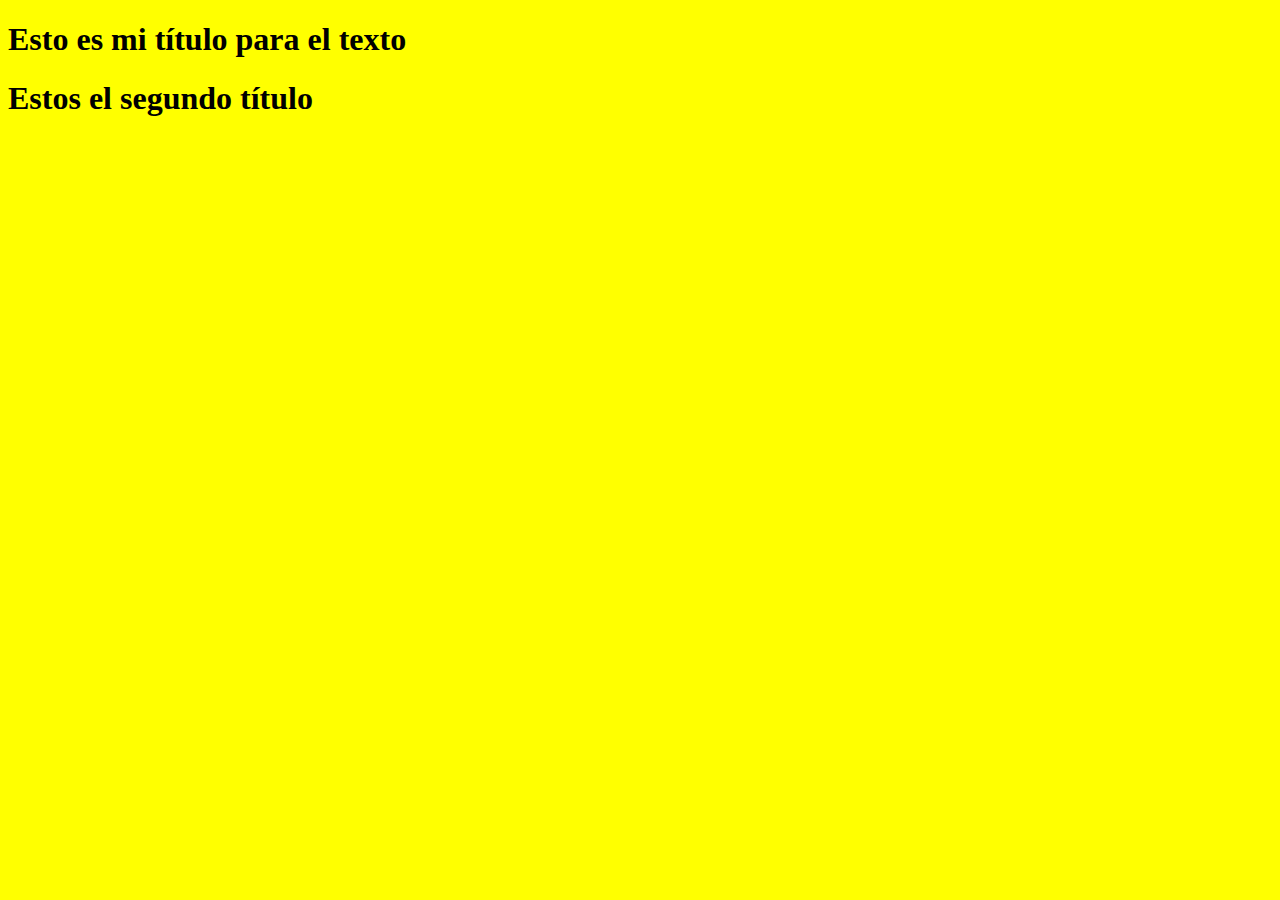
<file: index.html>
<!doctype html>
<html lang="en">
<head>
	<meta charset="UTF-8">
	<title>Básico</title>
	<link rel="stylesheet" type="text/css" href="css/estilos.css">
</head>
<body>
	<h1 class="titulo1">
		Esto es mi  título para el texto
	</h1>
	<h1>
		Estos el segundo título
	</h1>
</body>
</html>
</file>
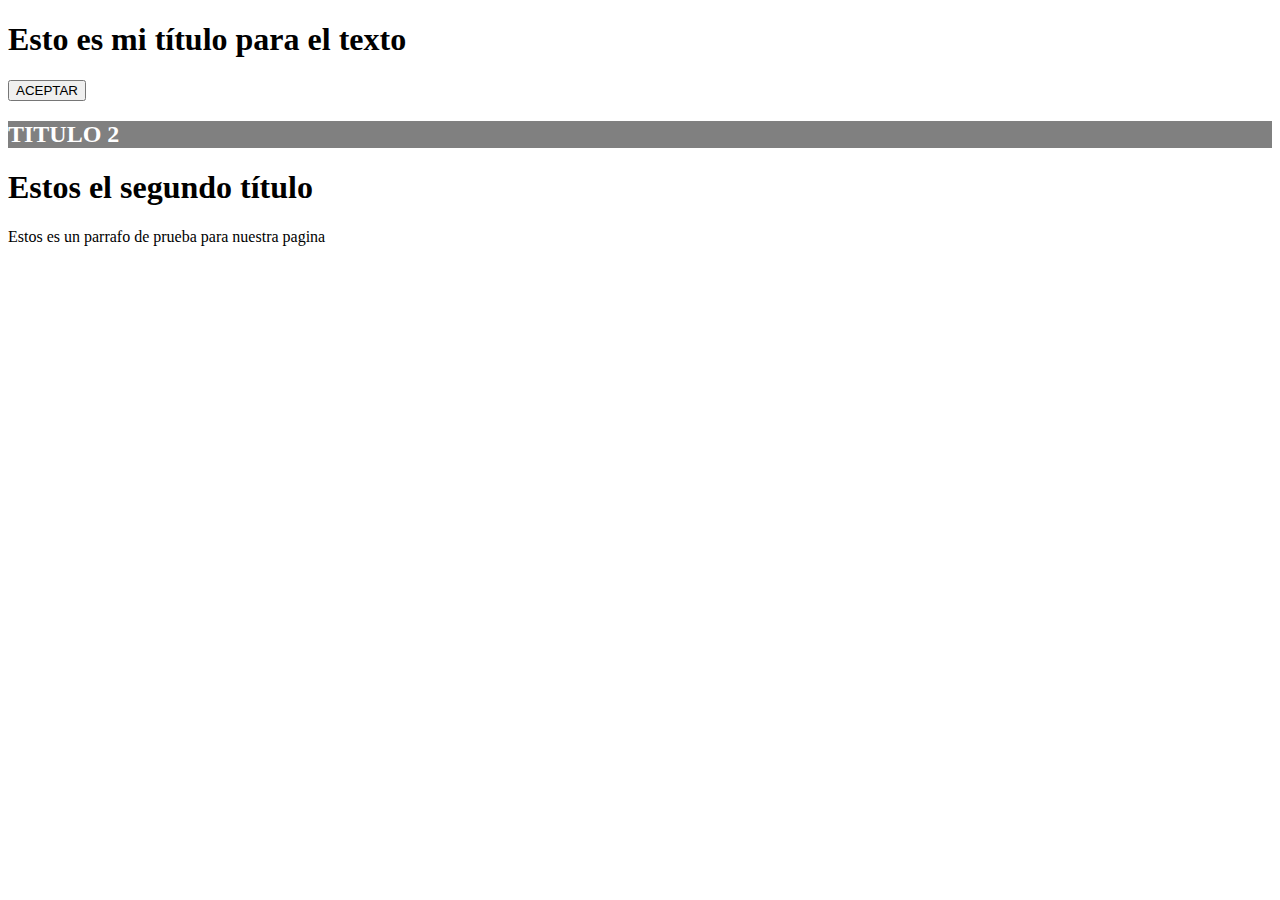
<file: Clases HTML5/index.html>
<!doctype html>
<html lang="en">
<head>
	<meta charset="UTF-8">
	<title>Básico</title>
	<link rel="stylesheet" type="text/css" href="css/estilos.css">
</head>
<body>
	<h1 class="colorh1">
		Esto es mi  título para el texto
	</h1>
	<button>ACEPTAR</button>
	<h2>TITULO 2</h2>
	<h1>
		Estos el segundo título
	</h1>
	<p class="colorh1">Estos es un parrafo de prueba para nuestra pagina</p>
</body>
</html>
</file>
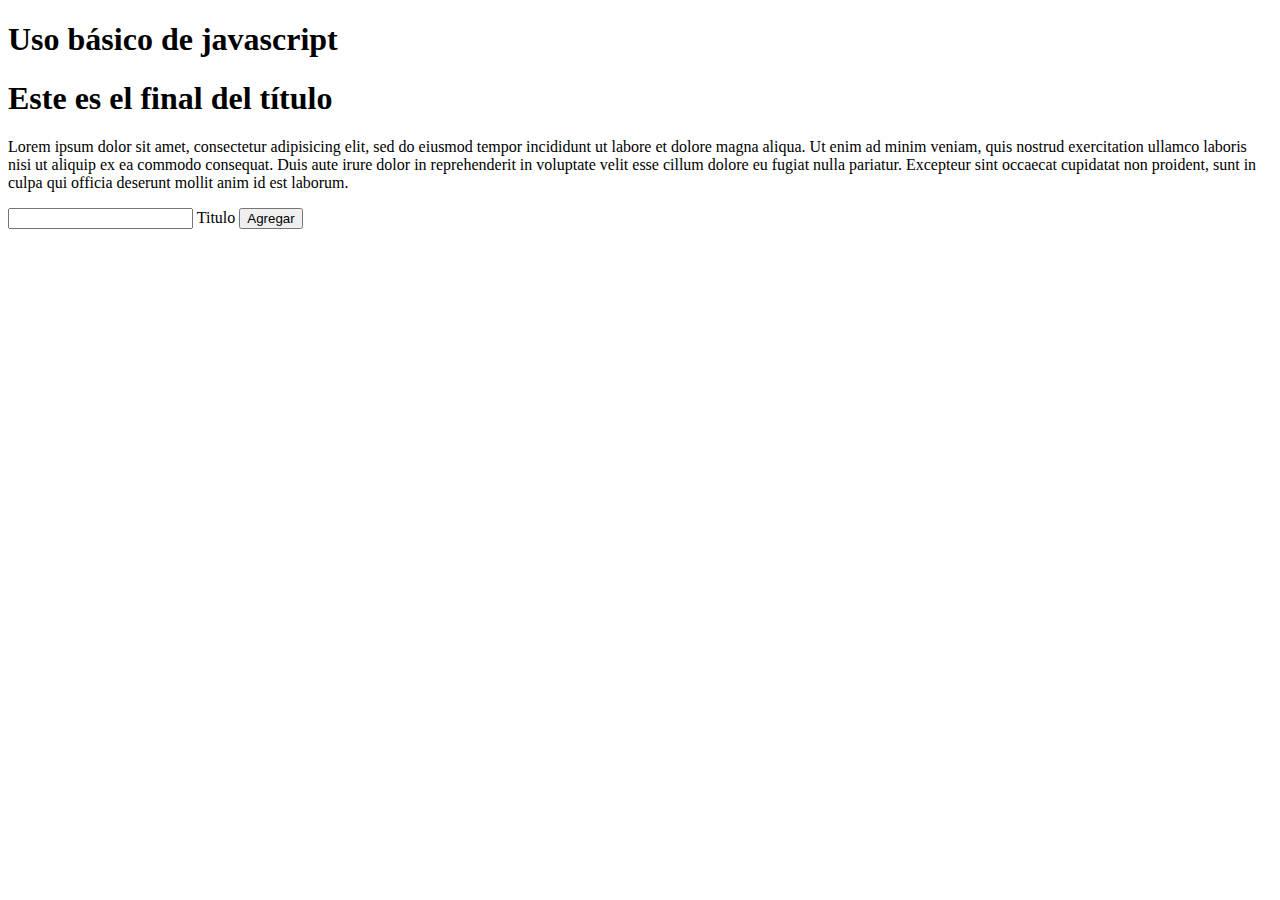
<file: Clases JavaScript/index.html>
<!doctype html>
<html lang="en">
<head>
	<meta charset="UTF-8">
	<title>Document</title>
</head>
<body>
	<h1 id="titulo">Uso básico de javascript</h1>
	<h1>Este es el final del título</h1>
	<p>Lorem ipsum dolor sit amet, consectetur adipisicing elit, sed do eiusmod
	tempor incididunt ut labore et dolore magna aliqua. Ut enim ad minim veniam,
	quis nostrud exercitation ullamco laboris nisi ut aliquip ex ea commodo
	consequat. Duis aute irure dolor in reprehenderit in voluptate velit esse
	cillum dolore eu fugiat nulla pariatur. Excepteur sint occaecat cupidatat non
	proident, sunt in culpa qui officia deserunt mollit anim id est laborum.</p>
	<div id="principal">
		
	</div>

	<input type="text" id="datos" onKeyPress="generartitulo(this)">
	<label id="tit">Titulo</label>
	<button id="agregar" onClick="agregartextos()">Agregar</button>
	<script type="text/javascript" src="js/scripts.js"></script>
</body>
</html>
</file>
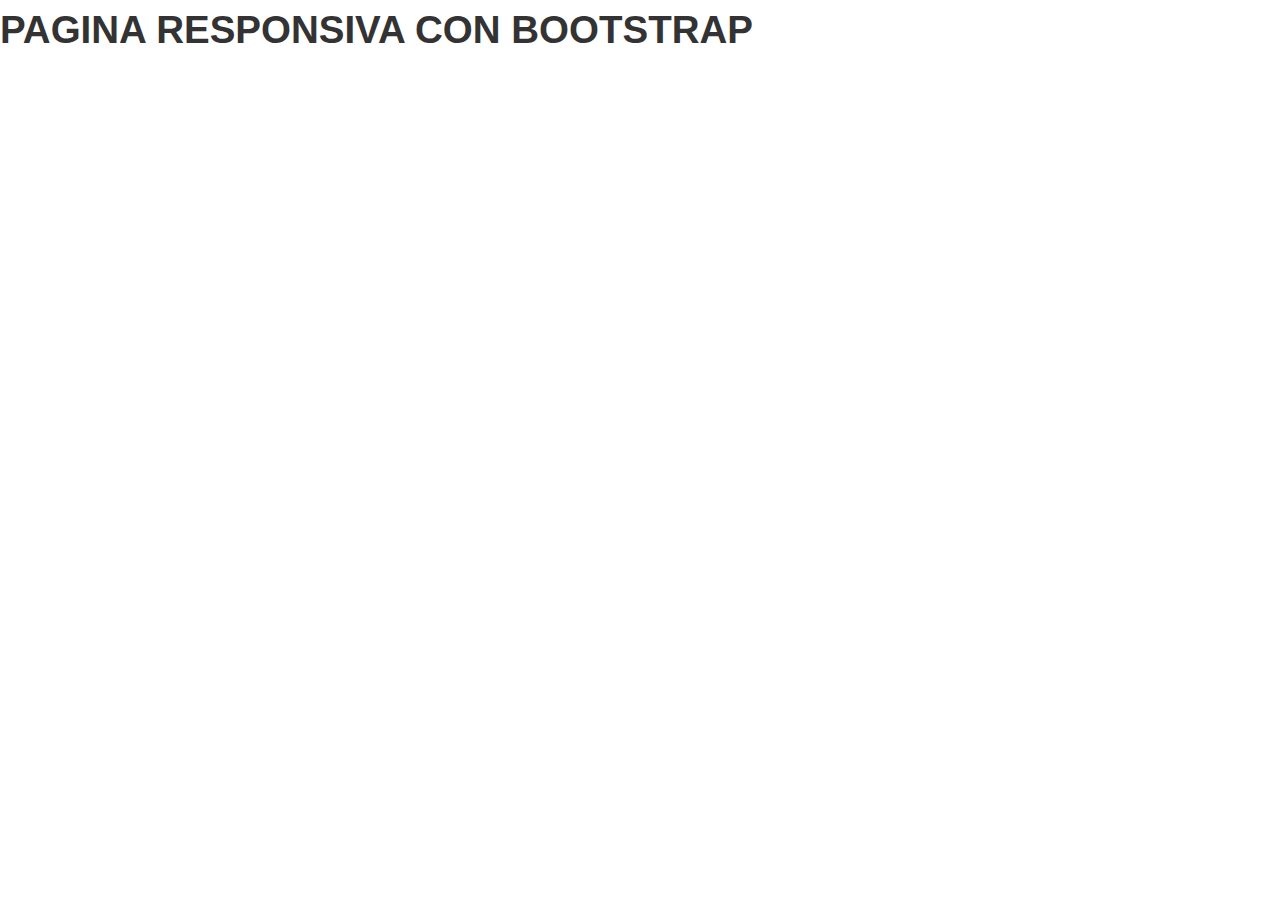
<file: index2.html>
<!doctype html>
<html lang="en">
<head>
	<meta charset="UTF-8">
	<title>Pagina</title>
	<link rel="stylesheet" type="text/css" href="css/bootstrap.css">
</head>
<body>
	<h1>PAGINA RESPONSIVA CON BOOTSTRAP</h1>
	<script type="text/javascript" src="js/bootstrap.js"></script>
</body>
</html>
</file>
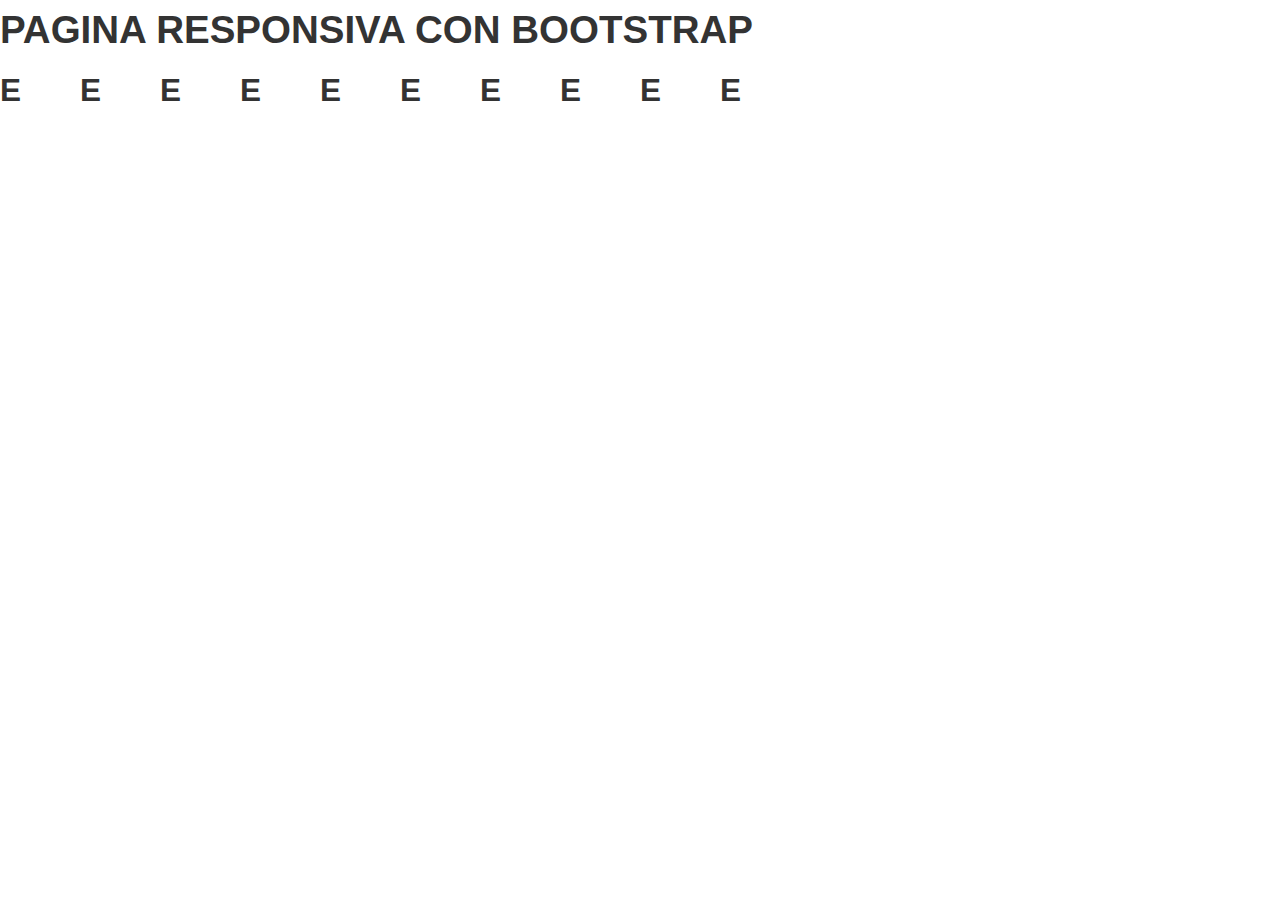
<file: index3.html>
<!doctype html>
<html lang="en">
<head>
	<meta charset="UTF-8">
	<title>Pagina</title>
	<link rel="stylesheet" type="text/css" href="css/bootstrap.css">
</head>
<body>
	<h1>PAGINA RESPONSIVA CON BOOTSTRAP</h1>

	<!--CORECCION DE ERRORES EN EL SPAN AHORA SI SE MIRAN BIEN LAS 12 COLUMNAS-->
	<div class="row">
		<div class="span1">
			<h2>E</h2>
		</div>	
		<div class="span1">
			<h2>E</h2>
		</div>
		<div class="span1">
			<h2>E</h2>
		</div>
		<div class="span1">
			<h2>E</h2>
		</div>
		<div class="span1">
			<h2>E</h2>
		</div>
		<div class="span1">
			<h2>E</h2>
		</div>
		<div class="span1">
			<h2>E</h2>
		</div>
		<div class="span1">
			<h2>E</h2>
		</div>
		<div class="span1">
			<h2>E</h2>
		</div>
		<div class="span1">
			<h2>E</h2>
		</div>

	</div>
	<script type="text/javascript" src="js/bootstrap.js"></script>
</body>
</html>
</file>
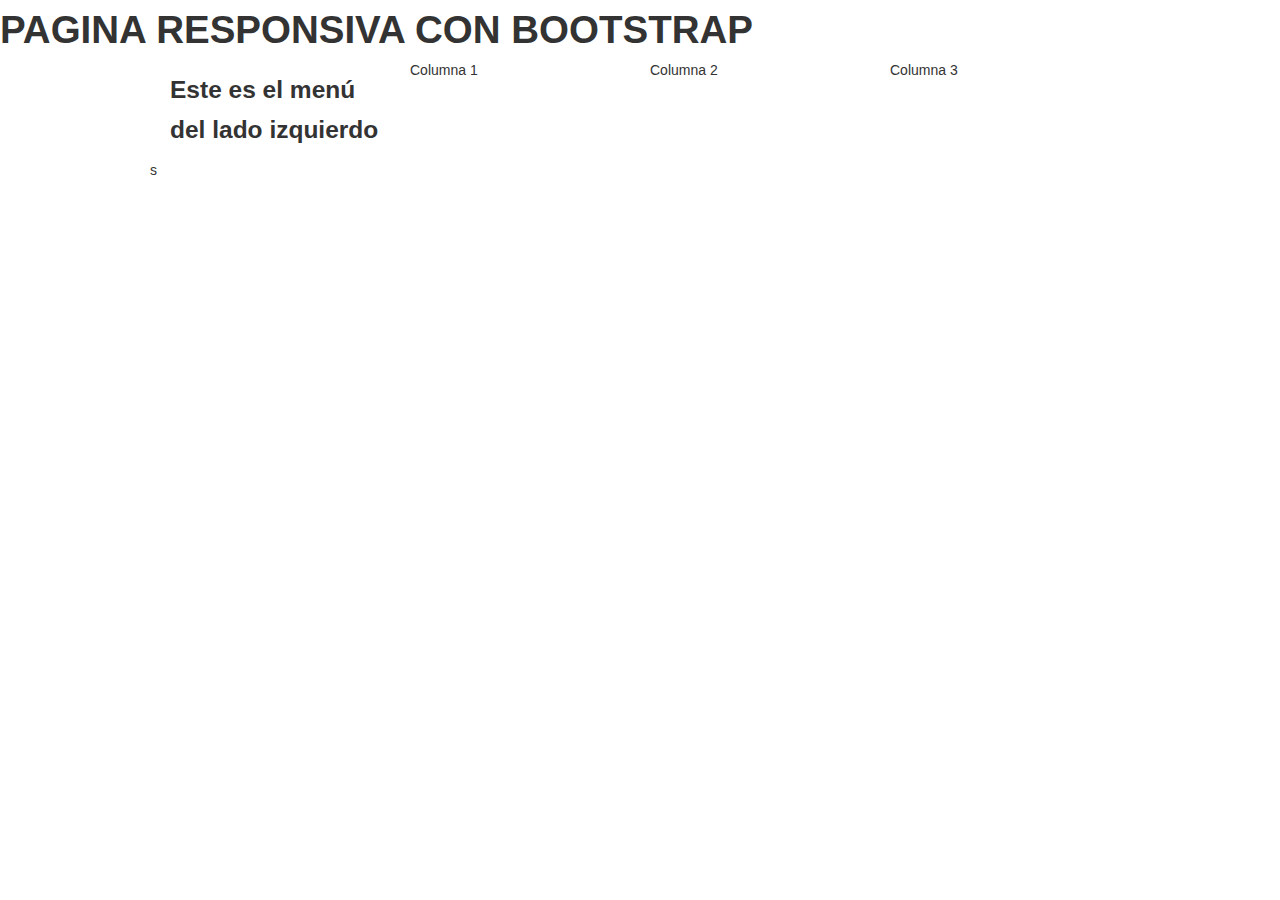
<file: index4.html>
<!doctype html>
<html lang="en">
<head>
	<meta charset="UTF-8">
	<title>Pagina</title>
	<link rel="stylesheet" type="text/css" href="css/bootstrap.css">
</head>
<body>
	<h1>PAGINA RESPONSIVA CON BOOTSTRAP</h1>
	<!--Las columnas anidadas deben de sumar en total el tamaño del padre-->
	<div class="container">
		<div class="row">
			<div class="span3">
				<h3>Este es el menú del lado izquierdo</h3>
			</div class="span9">
			<div class="row">
				<div class="span3">Columna 1</div>
				<div class="span3">Columna 2</div>
				<div class="span3">Columna 3</div>
			</div>s
		</div>
	</div>
		
	</div>
	
	<script type="text/javascript" src="js/bootstrap.js"></script>
</body>
</html>
</file>
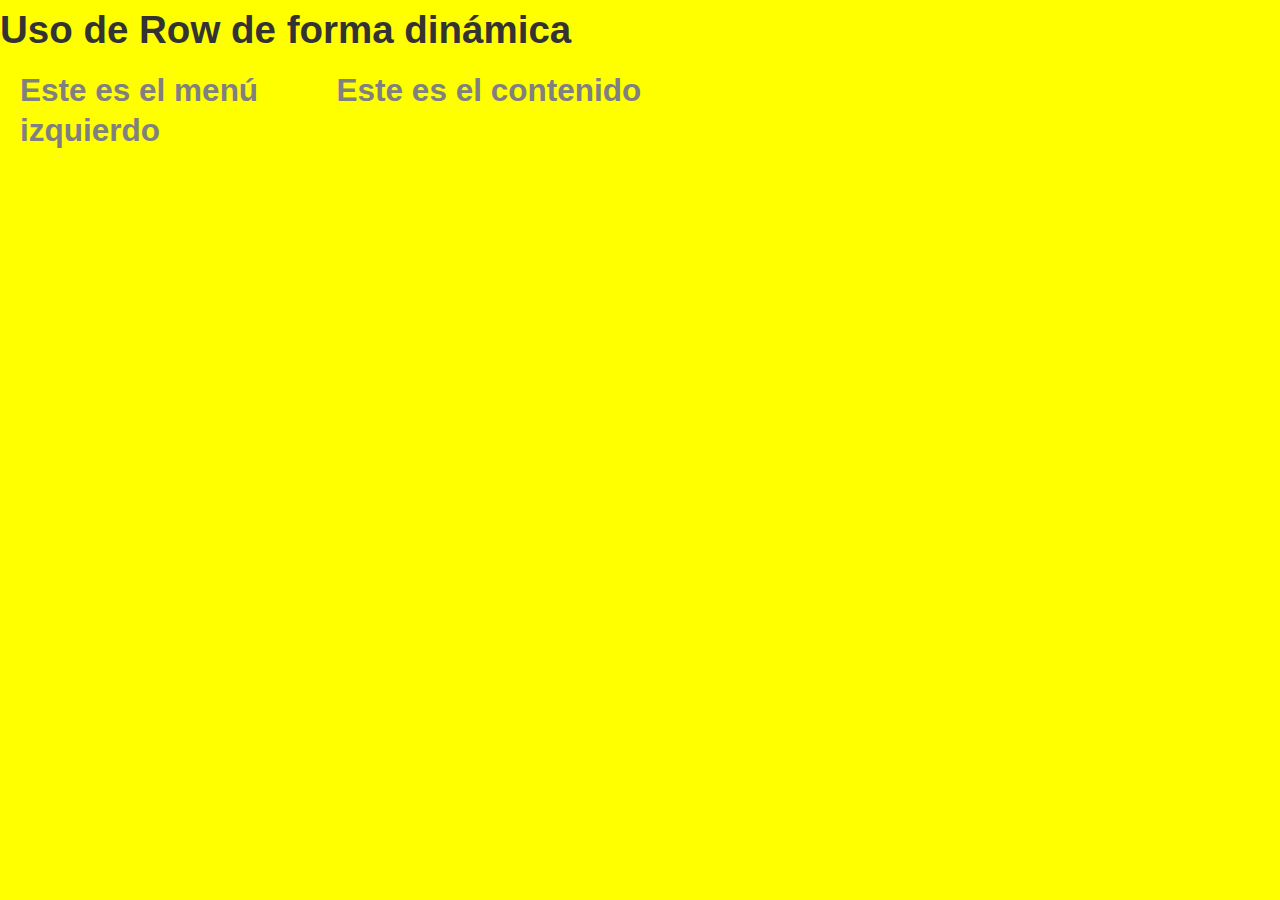
<file: index5.html>
<!doctype html>
<html lang="en">
<head>
	<meta charset="UTF-8">
	<title>TITULO</title>
	<link rel="stylesheet" type="text/css" href="css/bootstrap.css">
	<link rel="stylesheet" type="text/css" href="css/estilos.css">
</head>
<body>
	<h1>Uso de Row de forma dinámica</h1>
	<div class="container-fluid">
		<div class="row-fluid">
			<div class="span3">
				<h2>Este es el menú izquierdo</h2>
			</div>
			<div class="span9">
				<h2>Este es el contenido</h3>
			</div>
		</div>
	</div>
	
</body>
</html>
</file>
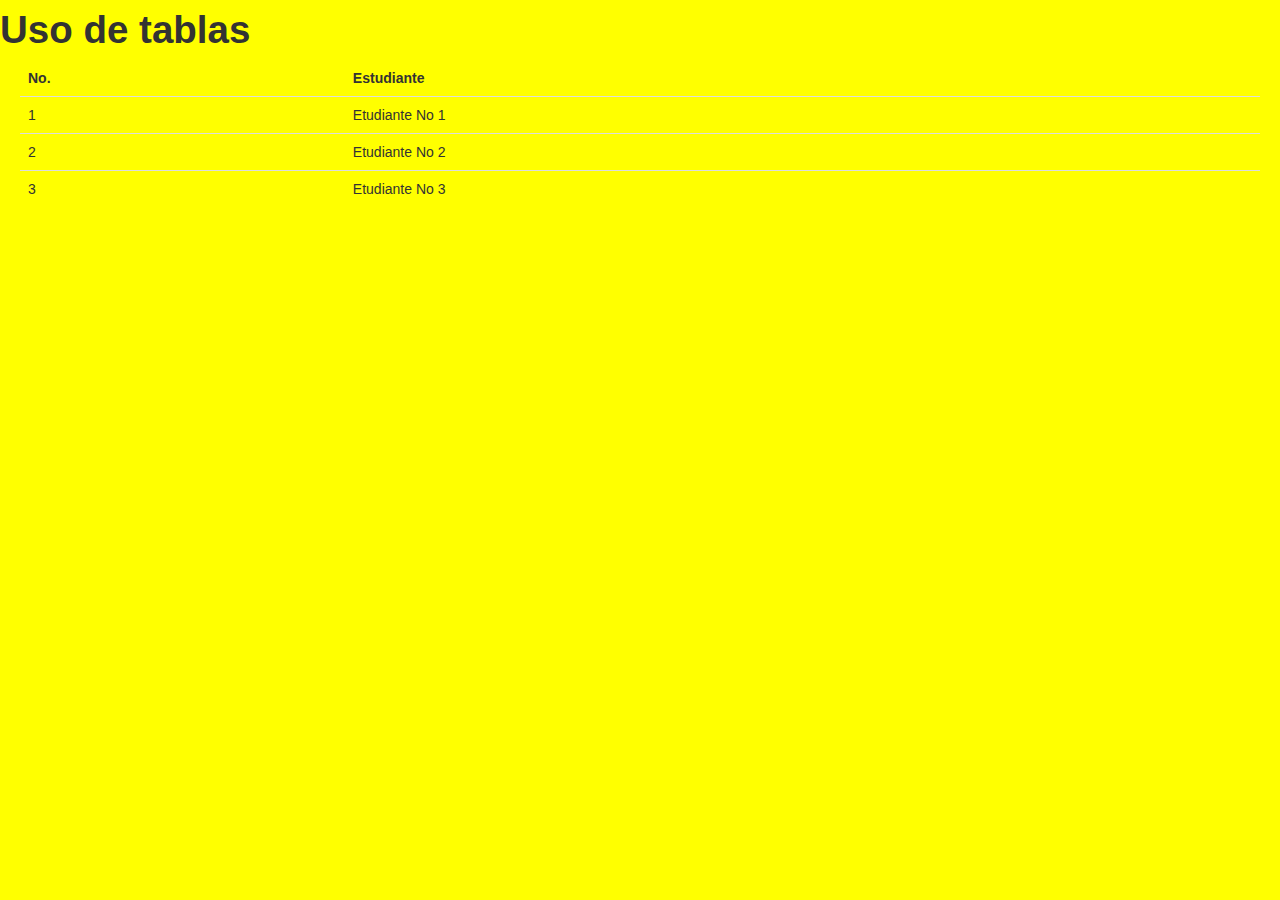
<file: index6.html>
<!doctype html>
<html lang="en">
<head>
	<meta charset="UTF-8">
	<title>TITULO</title>
	<link rel="stylesheet" type="text/css" href="css/bootstrap.css">
	<link rel="stylesheet" type="text/css" href="css/estilos.css">
</head>
<body>
	<h1>Uso de tablas</h1>
	<div class="container-fluid">
		<table class="table table-hover"> <!--Se crea la tabla se puede user
			1. table-striped
			2. table-bordered
			3. table-hover-->
			<thead> <!--Se crea la cabecera de la tabla, es decir donde van los títulos-->
 				<tr> <!--Se crea la fila para los títulos-->
					<th>No.</th>   <!--Se crea las columnas de los títulos, th para que aparezcan en negrita-->
					<th>Estudiante</th>
				</tr>
				<tbody>
					<tr > <!--Se puede usar con tr
						1. class="warning"
						2. class="info"
						3. class="error"
						3. class="success"-->
						<td>1</td> <!--Se crea las columnas de los datos, td para que no este en negrita-->
						<td>Etudiante No 1</td>
					</tr>
					<tr>
						<td>2</td>
						<td>Etudiante No 2</td>
					</tr>
					<tr>
						<td>3</td>
						<td>Etudiante No 3</td>
					</tr>
				</tbody>
			</thead>
		</table>
	</div>
	
</body>
</html>
</file>
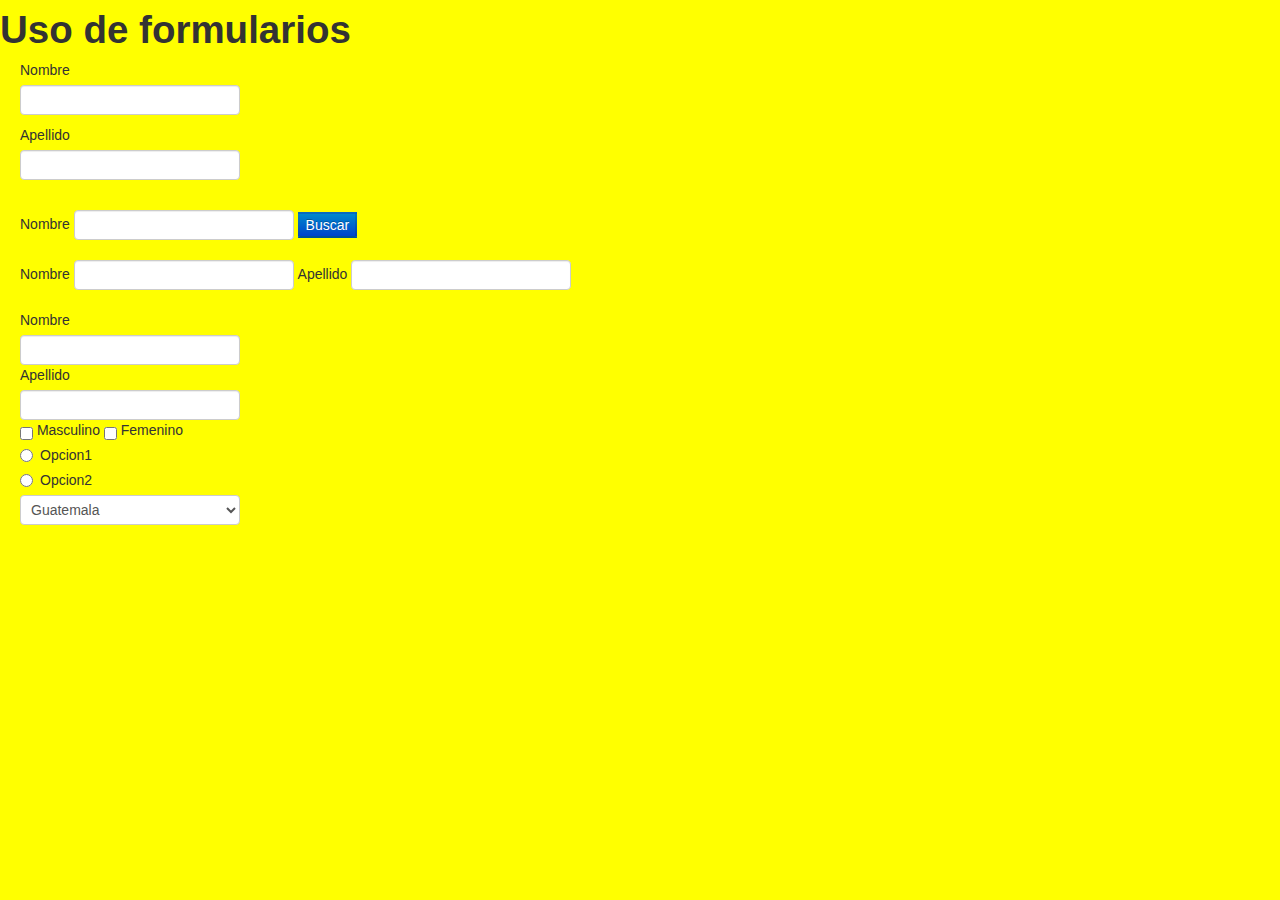
<file: index7.html>
<!doctype html>
<html lang="en">
<head>
	<meta charset="UTF-8">
	<title>TITULO</title>
	<link rel="stylesheet" type="text/css" href="css/bootstrap.css">
	<link rel="stylesheet" type="text/css" href="css/estilos.css">
</head>
<body>
	<h1>Uso de formularios</h1>
	<div class="container-fluid">
		
		<!--Formulario Vertical-->
		<form action="#" name="formulario" method="post"> <!--Se crea el formulario en name="formulario"-->
			<label for="nombre">Nombre</label>  <!--Etiquetas para los controles-->
			<input type="text" name="nombre"> <!--Input de tipo texto-->
			<label for="apellido">Apellido</label>
			<input type="text" name="apellido">
		</form>

		<!--Formulario de búsqueda-->
		<form action="#"  class="form-search"> <!--Se crea el formulario en name="formulario"-->
			<label for="buscar">Nombre</label>  <!--Etiquetas para los controles-->
			<input type="text" name="nombre" > <!--Input de tipo texto-->
			<button type="submit" class="btn-primary">Buscar</button>
		</form>

			<!--Formulario INLINE-->
		<form action="#" name="formulario" method="post" class="form-inline"> <!--Se crea el formulario en name="formulario"-->
			<label for="nombre">Nombre</label>  <!--Etiquetas para los controles-->
			<input type="text" name="nombre"> <!--Input de tipo texto-->
			<label for="apellido">Apellido</label>
			<input type="text" name="apellido">
		</form>

				<!--Formulario INLINE-->
		<form action="#" name="formulario" method="post" class="form-horizontal"> <!--Se crea el formulario en name="formulario"-->
			<label for="nombre" autofocus>Nombre</label>  <!--Etiquetas para los controles-->
			<input type="text" name="nombre"> <!--Input de tipo texto-->
			<label for="apellido">Apellido</label>
			<input type="text" name="apellido">
			<label for="checkbox">
				<input type="checkbox" value="">
				Masculino
				<input type="checkbox" value="">
				Femenino
			</label>
			<label for="" class="radio">
				<input type="radio" name="opciones" value="Op1">Opcion1
			</label>
				<label for="" class="radio">
				<input type="radio" name="opciones" value="Op2">Opcion2
			</label>

			<select name="Ciudades" id="">
				<option value="1">Guatemala</option>
				<option value="2">Quetzaltenango</option>
				<option value="3">San Marcos</option>
				<option value="4s">Huehuetenango</option>
			</select>
		</form>

	</div>
	
</body>
</html>
</file>
<file: css/estilos.css>
body
{
	background-color: yellow;
}

.colorh1
{
	color: black;
}

h2
{
	color: gray;
}
</file>
<file: Clases HTML5/css/estilos.css>
h2
{
	background-color: gray;
	color: white;
}

nav
{
	background-color: rgba(60,60,180,0.8); 
	bottom: 0;
	left: 0;
	position: fixed;
	width: 100%;
}

nav ul
{
	display: inline-block;
	list-style: none;
}

nav ul li
{

	display: inline-block;
	

}

nav ul li a
{
	display: inline-block;
	background-color: rgba(200,200,0,0.8);
	border-radius: 40px;
	text-decoration: none;
	margin: 0 0 0 200px; 
	padding: 10px 40px;
	-webkit-transition: all 0.5s linear;
}

nav ul li a:hover
{
	background-color: rgba(255,255,255,0.8);
	color: black;
	-webkit-transform : scale(1.3) rotate(360deg);
	


}

.colorh1
{
	color: black;
}

.principal
{
	margin: 0 0 10em 0;
}
</file>
